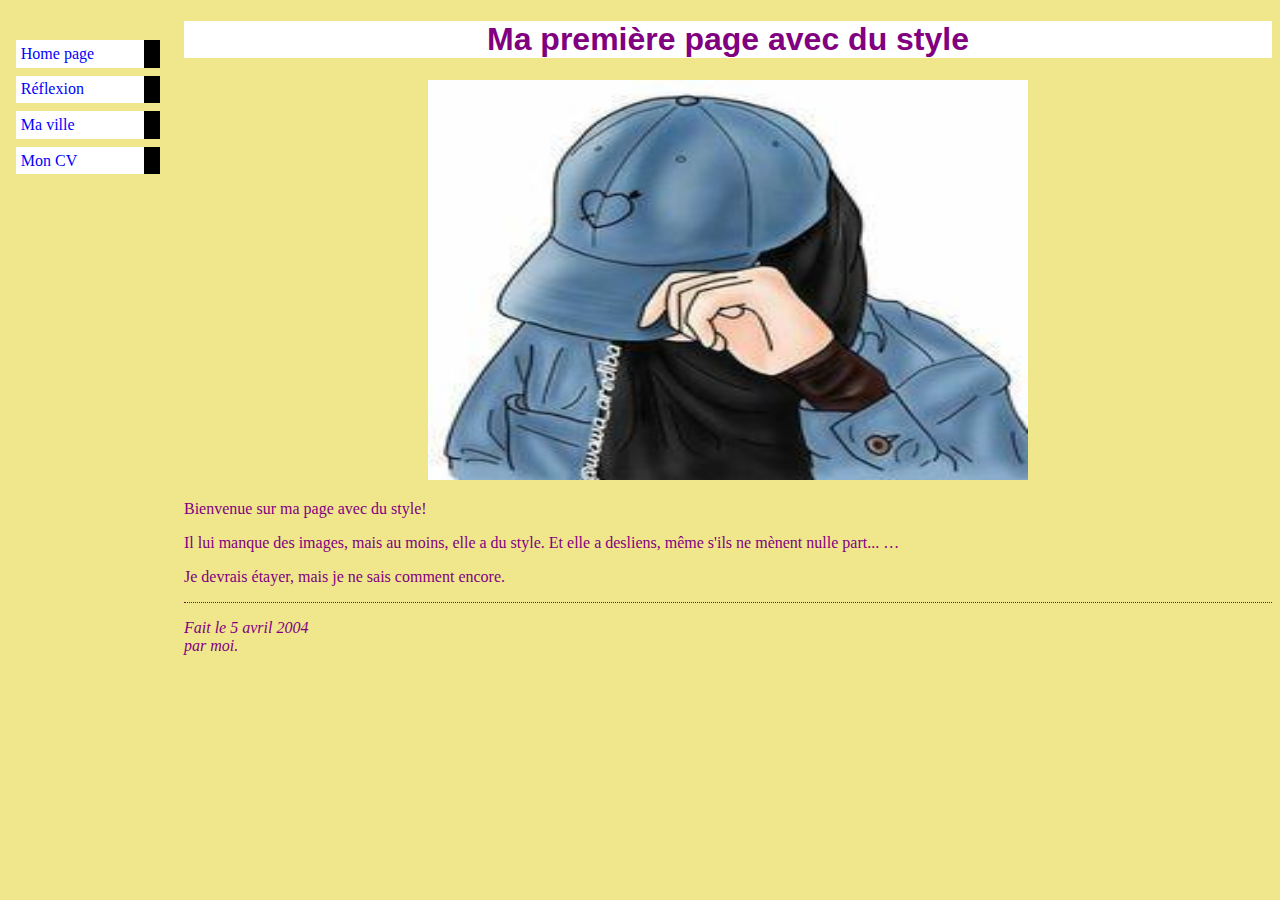
<file: index.html>
<!DOCTYPE html PUBLIC "-//W3C//DTD HTML 4.01//EN">
<html>
<head>
  <title>Ma première page avec du style</title>
  <link rel="stylesheet" href="stylle.css">
</head>

<body>

<!-- Menu de navigation du site -->
<ul class="navbar">
  <li><a href="index.html">Home page</a>
  <li><a href="reflexions.html">Réflexion</a>
  <li><a href="ville.html">Ma ville</a>
  <li><a href="indexCV.html">Mon CV</a>
</ul>

<!-- Contenu principal -->
<h1 align="center">Ma première page avec du style</h1>
<center><img id="im" src="a0bab5b44fc046b2b0328a94488d724b.jpg"></center>
<p>Bienvenue sur ma page avec du style! 

<p>Il lui manque des images, mais au moins, elle a du style. Et elle a desliens, même s'ils ne mènent nulle part...
&hellip;

<p>Je devrais étayer, mais je ne sais comment encore.

<!-- Signer et dater la page, c'est une question de politesse! -->
<address>Fait le 5 avril 2004<br>
  par moi.</address>

</body>
</html>
</file>
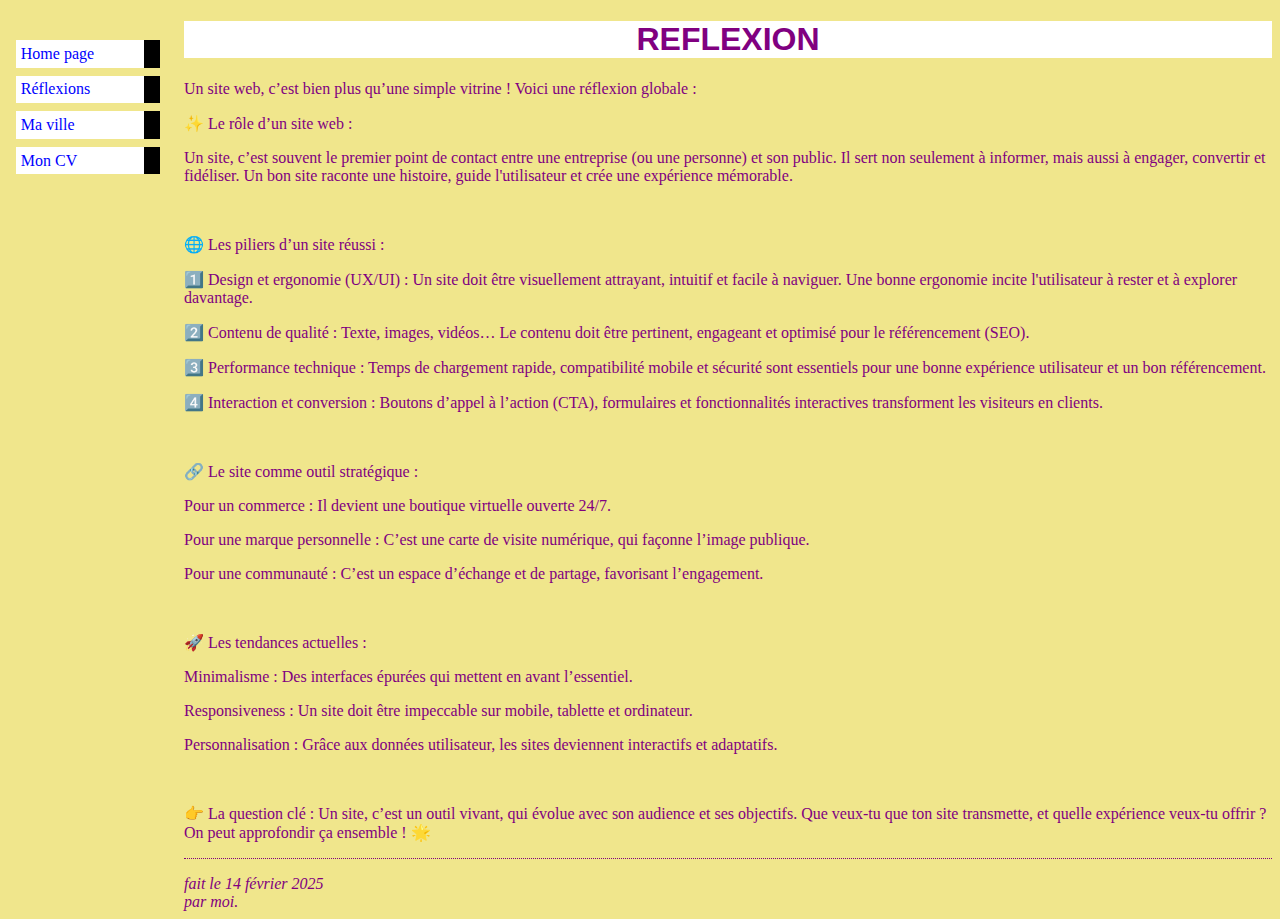
<file: reflexions.html>
<!DOCTYPE html PUBLIC "-//W3C//DTD HTML 4.01//EN">
<html>
<head>
  <title>Réflexions</title>
  <link rel="stylesheet" href="stylle.css">
</head>

<body>

<!-- Menu de navigation du site -->
<ul class="navbar">
  <li><a href="index.html">Home page</a>
  <li><a href="reflexions.html">Réflexions</a>
  <li><a href="ville.html">Ma ville</a>
  <li><a href="cv.html">Mon CV</a>
</ul>

<!-- Contenu principal -->
<h1 align="center">REFLEXION</h1>
<p>Un site web, c’est bien plus qu’une simple vitrine ! Voici une réflexion globale :</p>

<p>✨ Le rôle d’un site web :</p>
<p>Un site, c’est souvent le premier point de contact entre une entreprise (ou une personne) et son public. Il sert non seulement à informer, mais aussi à engager, convertir et fidéliser. Un bon site raconte une histoire, guide l'utilisateur et crée une expérience mémorable.</p><br>

<p>🌐 Les piliers d’un site réussi :</p>
<p>1️⃣ Design et ergonomie (UX/UI) : Un site doit être visuellement attrayant, intuitif et facile à naviguer. Une bonne ergonomie incite l'utilisateur à rester et à explorer davantage.</p>
<p>2️⃣ Contenu de qualité : Texte, images, vidéos… Le contenu doit être pertinent, engageant et optimisé pour le référencement (SEO).</p>
<p>3️⃣ Performance technique : Temps de chargement rapide, compatibilité mobile et sécurité sont essentiels pour une bonne expérience utilisateur et un bon référencement.</p>
<p>4️⃣ Interaction et conversion : Boutons d’appel à l’action (CTA), formulaires et fonctionnalités interactives transforment les visiteurs en clients.</p><br>

<p>🔗 Le site comme outil stratégique :</p>

<p>Pour un commerce : Il devient une boutique virtuelle ouverte 24/7.</p>
<p>Pour une marque personnelle : C’est une carte de visite numérique, qui façonne l’image publique.</p>
<p>Pour une communauté : C’est un espace d’échange et de partage, favorisant l’engagement.</p><br>
<p>🚀 Les tendances actuelles :

<p>Minimalisme : Des interfaces épurées qui mettent en avant l’essentiel.</p>
<p>Responsiveness : Un site doit être impeccable sur mobile, tablette et ordinateur.</p>
<p>Personnalisation : Grâce aux données utilisateur, les sites deviennent interactifs et adaptatifs.</p><br>
<p>👉 La question clé : Un site, c’est un outil vivant, qui évolue avec son audience et ses objectifs. Que veux-tu que ton site transmette, et quelle expérience veux-tu offrir ? On peut approfondir ça ensemble ! 🌟</p>

<!-- Signer et dater la page, c'est une question de politesse! -->
<address>fait le 14 février 2025<br>
  par moi.</address>

</body>
</html>
</file>
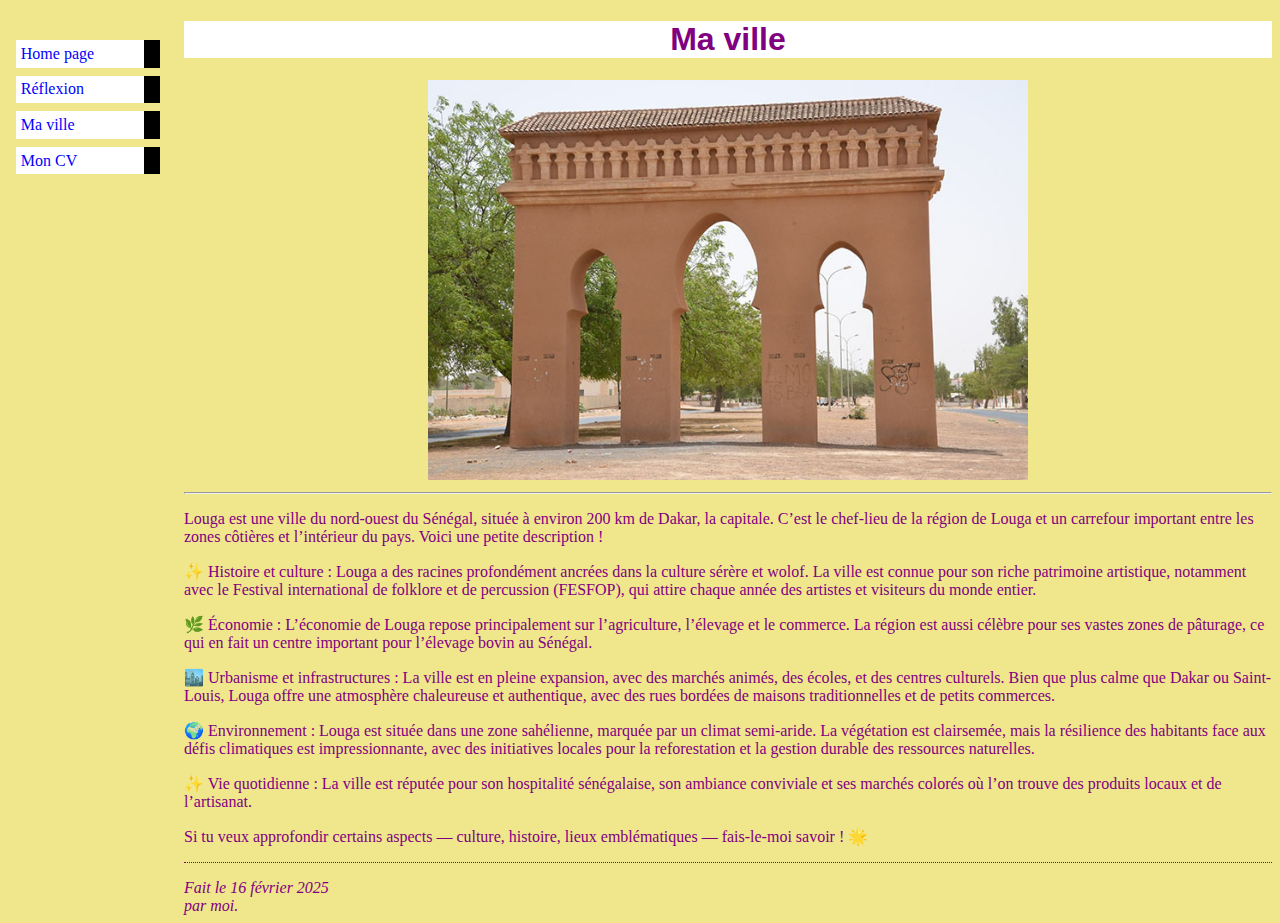
<file: ville.html>
<!DOCTYPE html PUBLIC "-//W3C//DTD HTML 4.01//EN">
<html>
<head>
  <title>MA ville</title>
  <link rel="stylesheet" href="stylle.css">
</head>

<body>

<!-- Menu de navigation du site -->
<ul class="navbar">
  <li><a href="index.html">Home page</a>
  <li><a href="reflexions.html">Réflexion</a>
  <li><a href="ville.html">Ma ville</a>
  <li><a href="cv.html">Mon CV</a>
</ul>

<!-- Contenu principal -->
<h1 align="center">Ma ville</h1>
<center> <img id="im" src="image/Lougamonument.jpeg"><br></center>
<hr/>
<p>Louga est une ville du nord-ouest du Sénégal, située à environ 200 km de Dakar, la capitale. C’est le chef-lieu de la région de Louga et un carrefour important entre les zones côtières et l’intérieur du pays. Voici une petite description !</p>

<p>✨ Histoire et culture :
Louga a des racines profondément ancrées dans la culture sérère et wolof. La ville est connue pour son riche patrimoine artistique, notamment avec le Festival international de folklore et de percussion (FESFOP), qui attire chaque année des artistes et visiteurs du monde entier.</p>

<p>🌿 Économie :
L’économie de Louga repose principalement sur l’agriculture, l’élevage et le commerce. La région est aussi célèbre pour ses vastes zones de pâturage, ce qui en fait un centre important pour l’élevage bovin au Sénégal.</p>

<p>🏙️ Urbanisme et infrastructures :
La ville est en pleine expansion, avec des marchés animés, des écoles, et des centres culturels. Bien que plus calme que Dakar ou Saint-Louis, Louga offre une atmosphère chaleureuse et authentique, avec des rues bordées de maisons traditionnelles et de petits commerces.</p>

<p>🌍 Environnement :
Louga est située dans une zone sahélienne, marquée par un climat semi-aride. La végétation est clairsemée, mais la résilience des habitants face aux défis climatiques est impressionnante, avec des initiatives locales pour la reforestation et la gestion durable des ressources naturelles.</p>

<p>✨ Vie quotidienne :
La ville est réputée pour son hospitalité sénégalaise, son ambiance conviviale et ses marchés colorés où l’on trouve des produits locaux et de l’artisanat.</p>

<p>Si tu veux approfondir certains aspects — culture, histoire, lieux emblématiques — fais-le-moi savoir ! 🌟</p>

<!-- Signer et dater la page, c'est une question de politesse! -->
<address>Fait le 16 février 2025<br>
  par moi.</address>

</body>
</html>
</file>
<file: stylle.css>
body {
  padding-left: 11em;
  font-family: Georgia, "Times New Roman",
        Times, serif;
  color: purple;
  background-color:khaki }
ul.navbar {
  list-style-type: none;
  padding: 0;
  margin: 0;
  position: absolute;
  top: 2em;
  left: 1em;
  width: 9em }
h1 {
  font-family: Helvetica, Geneva, Arial,
        SunSans-Regular, sans-serif;
background: white;	
position: center;
	}
		
ul.navbar li {
  background: white;
  margin: 0.5em 0;
  padding: 0.3em;
  border-right: 1em solid black }
ul.navbar a {
  text-decoration: none }
a:link {
  color: blue }
a:visited {
  color: purple }
address {
  margin-top: 1em;
  padding-top: 1em;
  border-top: thin dotted }
  
 #im
{
top:60px;
left:500;
width: 600px;
height: 400px;
right:0px;
position:center;

}
</file>
